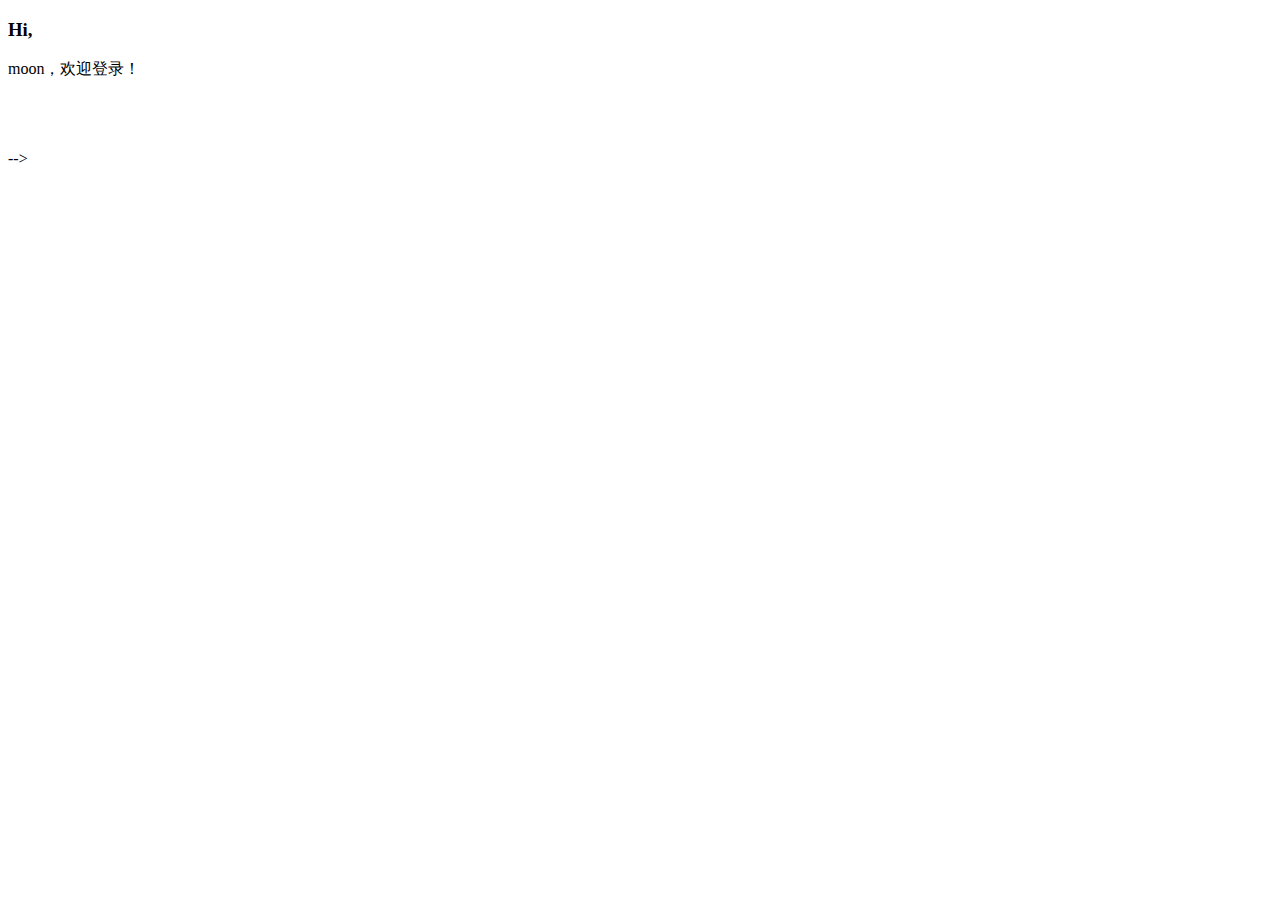
<file: demo-blog/target/classes/templates/admin/index.html>
<!DOCTYPE html>
<html lang="en" xmlns:th="http://www.thymeleaf.org">

<head th:replace="admin/_fragments :: head(~{::title})">
  <title>博客管理</title>
</head>

<body>

  <!--头部导航-->
  <nav th:replace="admin/_fragments :: menu(0)"></nav>


  <!--中间内容-->
  <div  class="m-container-small m-padded-tb-big">
    <div class="ui container">
      <div class="ui success large  message">
        <h3>Hi,</h3>
        <p>moon，欢迎登录！</p>
        <!--登录成功图片-->
        <img th:src="@{/images/aboutme.jpg}" alt="" class="ui rounded bordered fluid image">
      </div>

     <!-- &lt;!&ndash;登录成功图片&ndash;&gt;
      <img th:src="@{/images/aboutme.jpg}" alt="" class="ui rounded bordered fluid image">-->

    </div>
  </div>

  <br>
  <br>

<!--  &lt;!&ndash;底部footer-->
  <footer th:replace="admin/_fragments :: footer">

  </footer>-->


  <th:block th:replace="admin/_fragments :: script">

  </th:block>

  <script>
    $('.menu.toggle').click(function () {
      $('.m-item').toggleClass('m-mobile-hide');
    });

    $('.ui.dropdown').dropdown({
      on : 'hover'
    });

  </script>
</body>
</html>
</file>
